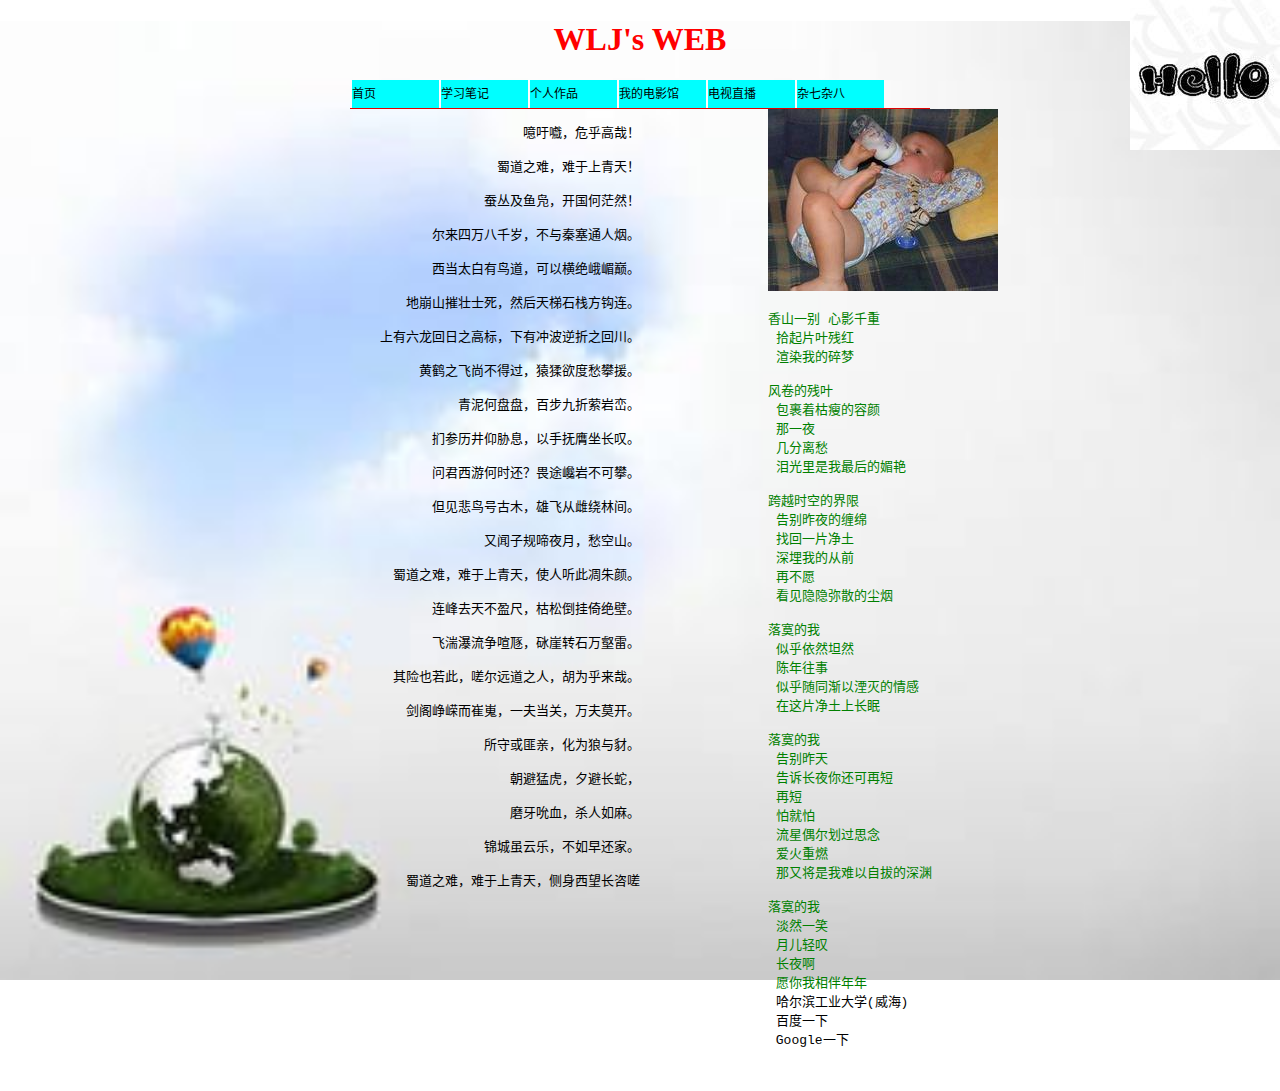
<file: index.html>
<!DOCTYPE html>
<html lang="zh-CN">
<head>
	<title>html初步试验</title>
	<meta charset="utf-8" />
	<link rel="stylesheet" type="text/css" href="4.css" media="all" />
</head>
<body>
    <div style="position:absolute; width:100%;heigth:100%;z-index:-1">
        <img src="beijing.jpg" heigth="100%" width="100%">
    </div>
    <h1 class="wlj">WLJ's WEB</h1>
    <div id="menu">
        <ul>   
        <li>
            <a id="current" href="http://www.hitwh.edu.cn">首页</a>
        </li>
        <li>
            <a href="http://wuyuans.com/category/program/">
                学习笔记
            </a>
            <ul>
                <li><a href="">C#</a></li>
                <li><a href="">Java</a></li>
                <li><a href="">Linux</a></li>
                <li><a href="">C++</a></li>

            </ul>
        </li>
        <li><a href="http://wuyuans.com/category/personal-works/">个人作品</a></li>
        <li>
            <a href="http://wuyuans.com/category/movie/">我的电影馆</a>
            <ul>
                <li><a href="http://video.baidu.com/">爱情</a></li>
                <li><a href="http://video.baidu.com/">科幻</a></li>
                <li><a href="http://video.baidu.com/">喜剧</a></li>
                <li><a href="http://video.baidu.com/">剧情</a></li>
                <li><a href="http://video.baidu.com/">动作</a></li>
                <li><a href="http://video.baidu.com/">冒险</a></li>
                <li><a href="http://video.baidu.com/">恐怖</a></li>
                <li><a href="http://video.baidu.com/">战争</a></li>
                <li><a href="http://video.baidu.com/">犯罪</a></li>
            </ul>
        </li>
        <li><a href="http://wuyuans.com/live/">电视直播</a></li>
        <li><a href="http://wuyuans.com/category/other/">杂七杂八</a></li>
    </ul>
<br/>
<br/>
<br/>
    </div>
	<div style="float: left;width:50%; text-align: right">
		<pre>
	噫吁嚱，危乎高哉！

    蜀道之难，难于上青天！

    蚕丛及鱼凫，开国何茫然！

    尔来四万八千岁，不与秦塞通人烟。

    西当太白有鸟道，可以横绝峨嵋巅。

    地崩山摧壮士死，然后天梯石栈方钩连。

    上有六龙回日之高标，下有冲波逆折之回川。

    黄鹤之飞尚不得过，猿猱欲度愁攀援。

    青泥何盘盘，百步九折萦岩峦。

    扪参历井仰胁息，以手抚膺坐长叹。

    问君西游何时还？畏途巉岩不可攀。

    但见悲鸟号古木，雄飞从雌绕林间。

    又闻子规啼夜月，愁空山。

    蜀道之难，难于上青天，使人听此凋朱颜。

    连峰去天不盈尺，枯松倒挂倚绝壁。

    飞湍瀑流争喧豗，砯崖转石万壑雷。

    其险也若此，嗟尔远道之人，胡为乎来哉。

    剑阁峥嵘而崔嵬，一夫当关，万夫莫开。

    所守或匪亲，化为狼与豺。

    朝避猛虎，夕避长蛇，

    磨牙吮血，杀人如麻。

    锦城虽云乐，不如早还家。

    蜀道之难，难于上青天，侧身西望长咨嗟
	</pre>
	</div>
	<div style="float: right; width: 40%; text-align: left">
        <img src="boy.jpg">
		<pre style="color: green">
香山一别 心影千重
 拾起片叶残红
 渲染我的碎梦
 
风卷的残叶
 包裹着枯瘦的容颜
 那一夜
 几分离愁
 泪光里是我最后的媚艳
 
跨越时空的界限
 告别昨夜的缠绵
 找回一片净土
 深埋我的从前
 再不愿
 看见隐隐弥散的尘烟
 
落寞的我
 似乎依然坦然
 陈年往事
 似乎随同渐以湮灭的情感
 在这片净土上长眠
 
落寞的我
 告别昨天
 告诉长夜你还可再短
 再短
 怕就怕
 流星偶尔划过思念
 爱火重燃
 那又将是我难以自拔的深渊
 
落寞的我
 淡然一笑
 月儿轻叹
 长夜啊
 愿你我相伴年年
 <a href="http://www.hitwh.edu.cn/">哈尔滨工业大学(威海)</a>
 <a href="http://www.baidu.com">百度一下</a>
 <a href="http://www.google.com">Google一下</a>

		</pre>
	</div>
	<p class="more">
		<a href="http://www.w3school.com.cn">
			<img src="tupian.jpg" style="position: fixed; top: 0; right: 0; border: 0;">
		</a>
	</p>
</body>

</html>
</file>
<file: 4.css>
.wlj {color: red; text-align: center;}
body {margin: 0cm 0cm 0cm 0cm;}
a { color: #000; text-decoration: none; }
a:hover { color: red; }

/*
#menu ul li a span{visibility:hidden}
a:hover span{visibility:visible}
*/
#menu {font-size: 12px; position: relative; z-index: 100;}
#menu ul li {position: relative;}
#menu ul ul {visibility: hidden; position: absolute;}
#menu ul li:hover ul,
#menu ul a:hover ul{visibility: visible;}
/*#menu ul ul{}*/
#menu ul ul li {clear: both;}
#menu ul ul li a:hover{border: 0; background: #f2cdb0; border-bottom: 1px solid #00f;}


#menu { width:580px; height:28px; margin:0 auto; border-bottom:1px solid #E10001;}
#menu ul { list-style: none; margin: 0px; padding: 0px; }
#menu ul li { float:left; margin-left:2px;}
#menu ul li a {
display:block;
width:87px;
height:28px;
line-height:28px;
edui-filter-align-center 
font-size:14px;
background-color: #00FFFF;
}
#menu ul li a:hover {
color: #FFFFFF;
background-color: #999933;
}
#menu ul li a #current {
font-weight:bold;
color:#fff;
background-color: #000000;
background-repeat: no-repeat;
background-position: 0 0;
}
</file>
